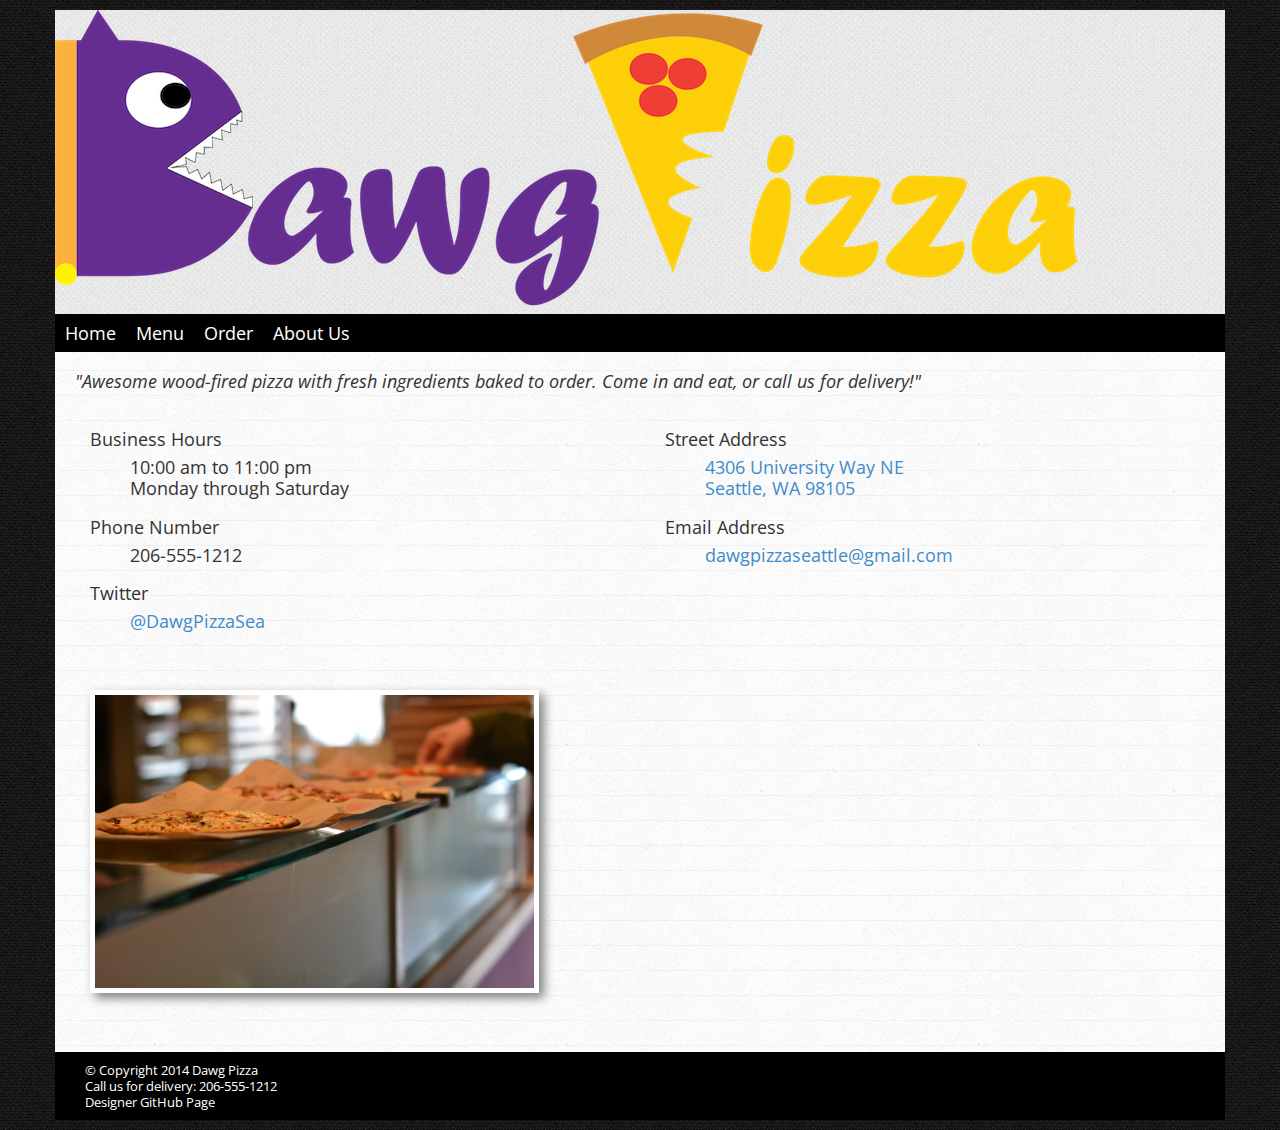
<file: index.html>
<!DOCTYPE html>
<html>
	<head>
		<link rel="stylesheet" href="css/bootstrap.min.css" media="screen">
		<link rel="stylesheet" href="css/styles.css">
		<meta name="viewport" content="width=device-width, initial-scale=1.0">
		<title>Dawg Pizza</title>
	</head>
	<body>
		<div class="container">
			<div class="header">
				<a href="index.html" class="header-link"><img src="img/logo.png" alt="logo" class="logo img-responsive"></a>
			</div>
			<nav>
				<a href="index.html">Home</a>
				<a href="menu.html">Menu</a>
				<a href="order.html">Order</a>
				<a href="about.html">About Us</a>
			</nav>

			<div class="page" itemscope itemtype="http://schema.org/Restaurant">
				<h2>"Awesome wood-fired pizza with fresh ingredients baked to order. Come in and eat, or call us for delivery!"</h2>
				<dl class="col-lg-6">
					<dt>
						Business Hours
					</dt>
					<dd itemprop="openingHours" content="Mo-Sa 10:00-23:00">
						10:00 am to 11:00 pm
						<br />
						Monday through Saturday
					</dd>

					<dt>
						Phone Number
					</dt>
					<dd itemprop="telephone">
						206-555-1212
					</dd>

					<dt>
						Twitter
					</dt>
					<dd>
						<a href="https://twitter.com/@DawgPizzaSea">@DawgPizzaSea</a>
					</dd>
				</dl>
				<dl class="col-lg-6">
					<dt>
						Street Address
					</dt>
					<dd itemprop="address" itemscope itemtype="http://schema.org/PostalAddress">
						<a href="http://goo.gl/maps/JyYM0"> 4306 University Way NE
						<br />
						Seattle, WA 98105 </a>
					</dd>

					<dt>
						Email Address
					</dt>
					<dd itemprop="email">
						<a href="mailto:dawgpizzaseattle@gmail.com">dawgpizzaseattle@gmail.com</a>
					</dd>

				</dl>
				<div class="col-lg-5">
					<img class="rightside img-responsive" src="img/pizza1.jpg" alt="pizza picture" title="Mmmm just look at those delicious pizzas!">
				</div>
				<div class="video-container col-lg-6">
					<iframe width="480" height="360" src="http://www.youtube-nocookie.com/embed/HWL__9yDu8I" frameborder="0" allowfullscreen></iframe>
				</div>
			</div>

			<div class="footer">
				<p class="footer">
					&copy; Copyright 2014 Dawg Pizza
				</p>
				<p class="footer">
					Call us for delivery: 206-555-1212
				</p>
				<p class="footer">
					<a href="https://github.com/patrickchiang" class="github">Designer GitHub Page</a>
				</p>
			</div>
		</div>
	</body>
</html>
</file>
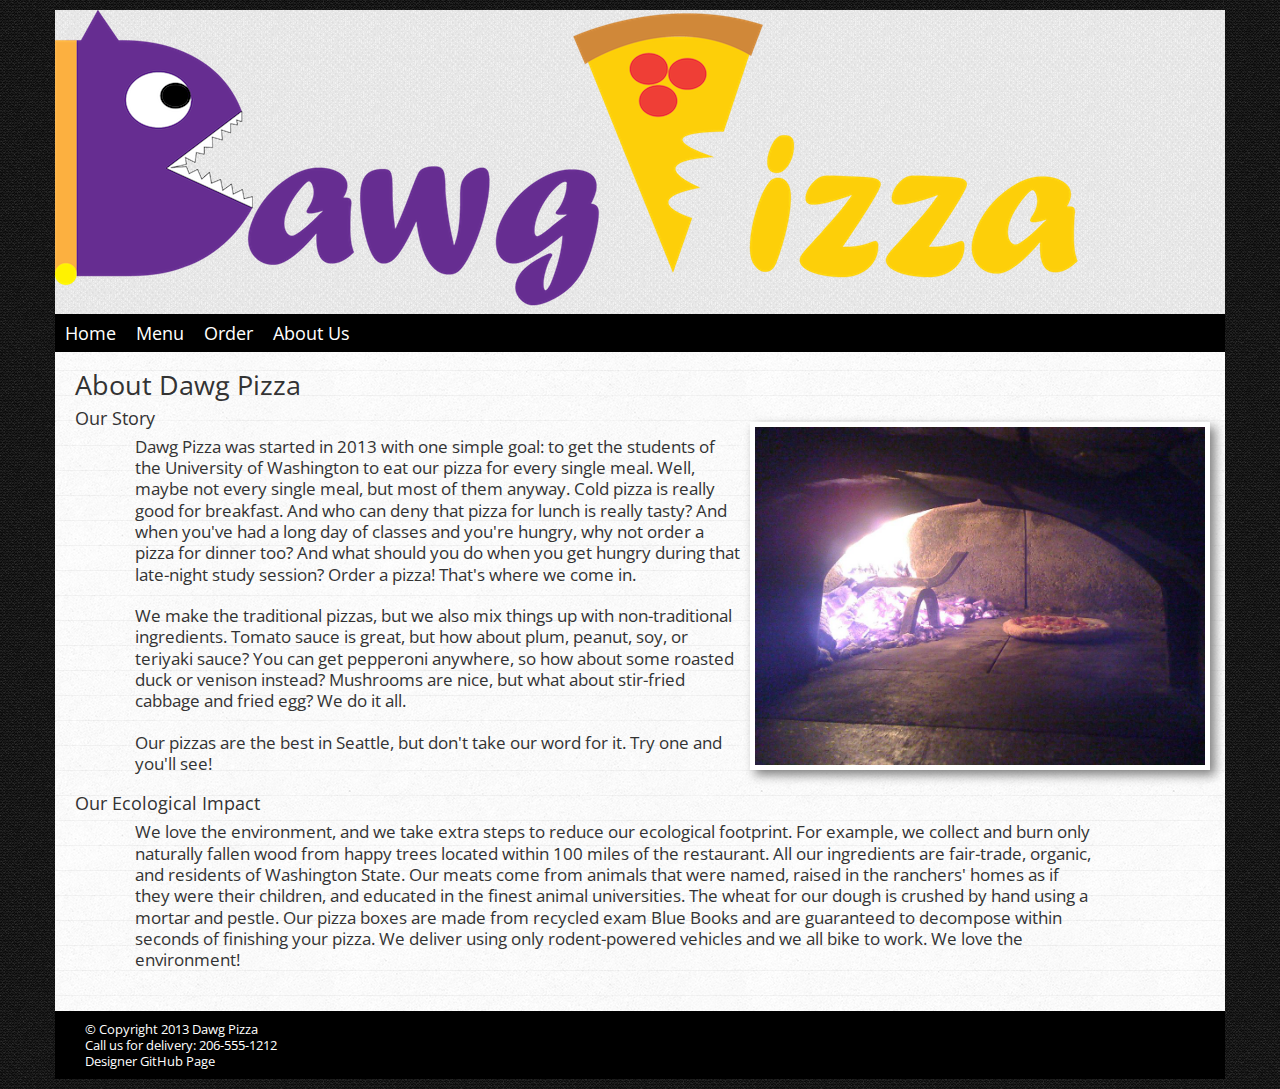
<file: about.html>
<!DOCTYPE html>
<html>
	<head>
		<link rel="stylesheet" href="css/bootstrap.min.css" media="screen">
		<link rel="stylesheet" href="css/styles.css">
		<meta name="viewport" content="width=device-width, initial-scale=1.0">
		<title>Dawg Pizza - About Us</title>
	</head>
	<body>
		<div class="container">
			<div class="header">
				<a href="index.html" class="header-link"><img src="img/logo.png" alt="logo" class="logo img-responsive"></a>
			</div>
			<nav>
				<a href="index.html">Home</a>
				<a href="menu.html">Menu</a>
				<a href="order.html">Order</a>
				<a href="about.html">About Us</a>
			</nav>

			<div class="page">
				<img class="banner img-responsive" src="img/pizza-oven.jpg" alt="pizza oven picture">
				<h3>About Dawg Pizza</h3>
				<dl>
					<dt>
						Our Story
					</dt>
					<dd>
						<p>
							Dawg Pizza was started in 2013 with one simple goal: to get the students of the University of Washington to eat our pizza for every single meal. Well, maybe not every single meal, but most of them anyway. Cold pizza is really good for breakfast. And who can deny that pizza for lunch is really tasty? And when you've had a long day of classes and you're hungry, why not order a pizza for dinner too? And what should you do when you get hungry during that late-night study session? Order a pizza! That's where we come in.
						</p>
						<p>
							We make the traditional pizzas, but we also mix things up with non-traditional ingredients. Tomato sauce is great, but how about plum, peanut, soy, or teriyaki sauce? You can get pepperoni anywhere, so how about some roasted duck or venison instead? Mushrooms are nice, but what about stir-fried cabbage and fried egg? We do it all.
						</p>
						<p>
							Our pizzas are the best in Seattle, but don't take our word for it. Try one and you'll see!
						</p>
					</dd>

					<dt>
						Our Ecological Impact
					</dt>
					<dd>
						<p>
							We love the environment, and we take extra steps to reduce our ecological footprint. For example, we collect and burn only naturally fallen wood from happy trees located within 100 miles of the restaurant. All our ingredients are fair-trade, organic, and residents of Washington State. Our meats come from animals that were named, raised in the ranchers' homes as if they were their children, and educated in the finest animal universities. The wheat for our dough is crushed by hand using a mortar and pestle. Our pizza boxes are made from recycled exam Blue Books and are guaranteed to decompose within seconds of finishing your pizza. We deliver using only rodent-powered vehicles and we all bike to work. We love the environment!
						</p>
					</dd>
				</dl>
			</div>

			<div class="footer">
				<p class="footer">
					&copy; Copyright 2013 Dawg Pizza
				</p>
				<p class="footer">
					Call us for delivery: 206-555-1212
				</p>
				<p class="footer">
					<a href="https://github.com/patrickchiang" class="github">Designer GitHub Page</a>
				</p>
			</div>
		</div>
	</body>
</html>
</file>
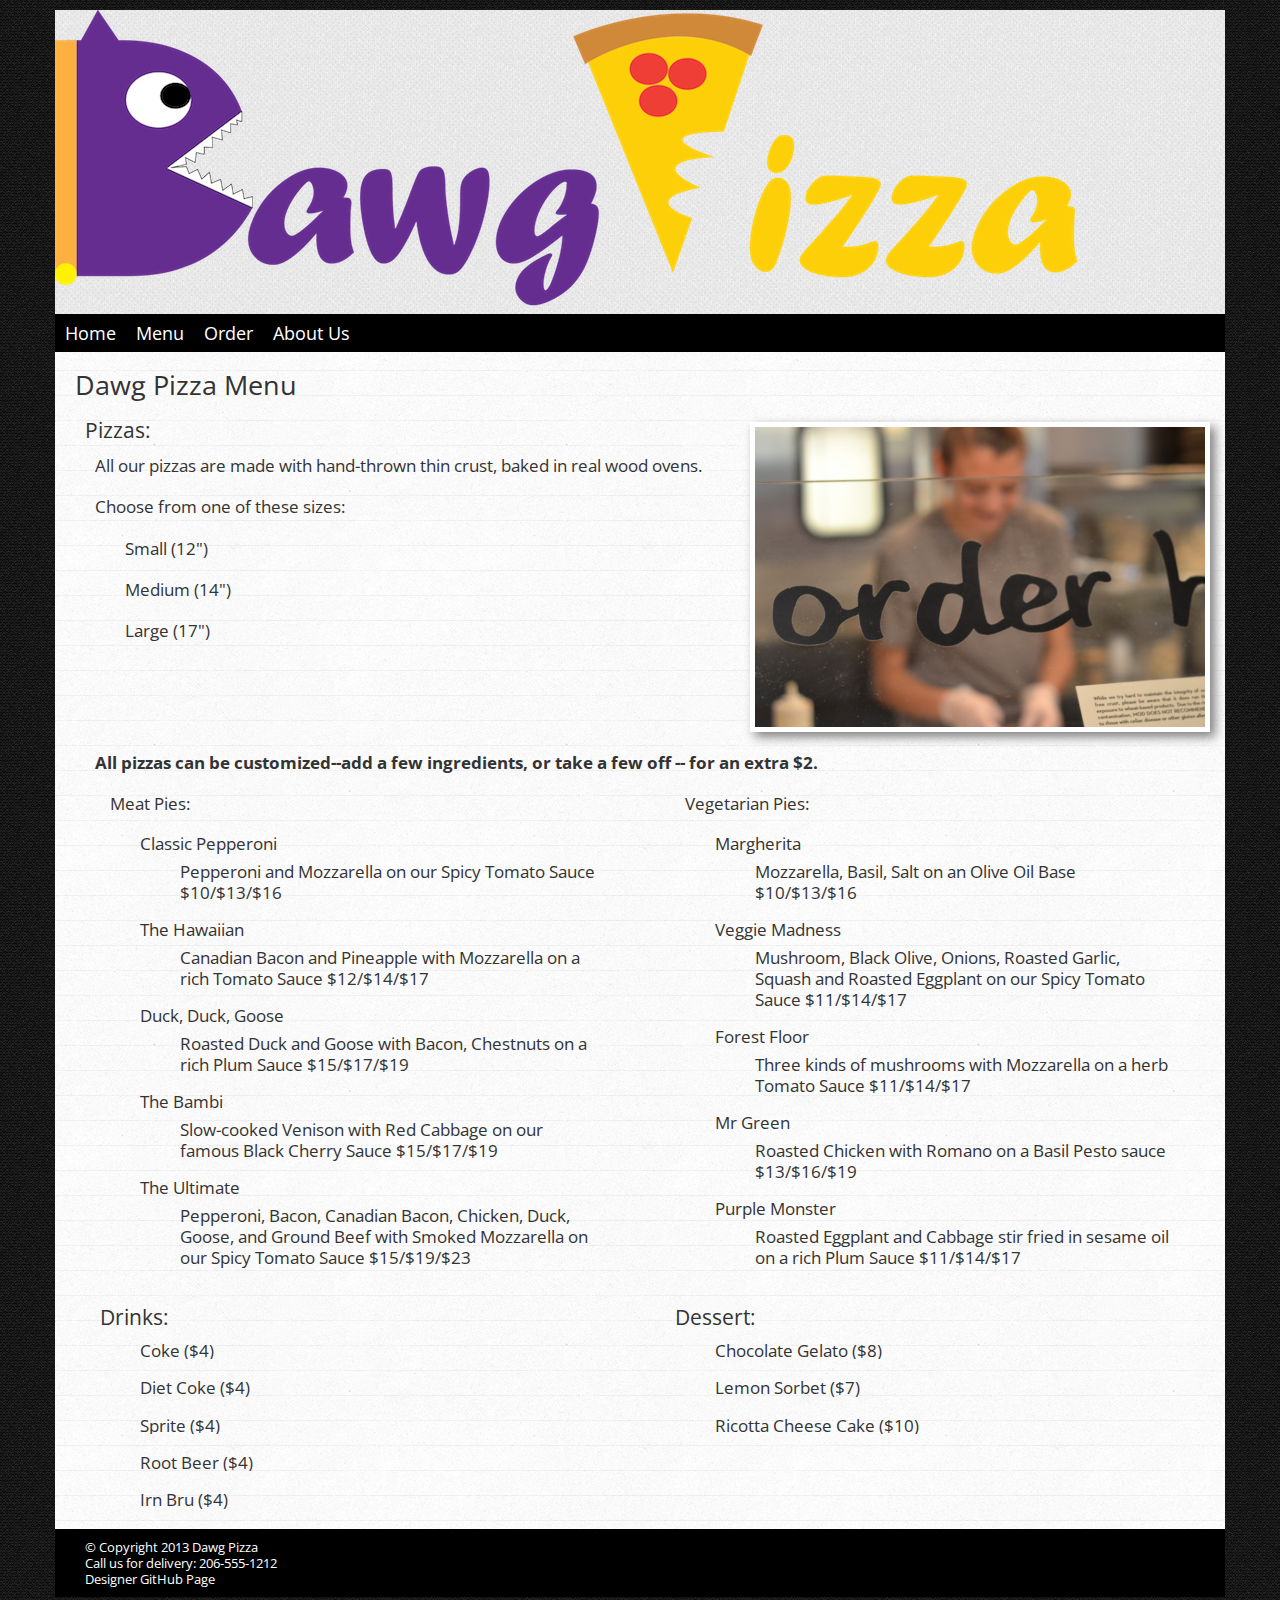
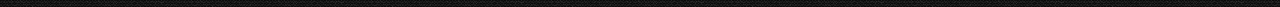
<file: menu.html>
<!DOCTYPE html>
<html>
	<head>
		<link rel="stylesheet" href="css/bootstrap.min.css" media="screen">
		<link rel="stylesheet" href="css/styles.css">
		<meta name="viewport" content="width=device-width, initial-scale=1.0">
		<title>Dawg Pizza - Menu</title>
	</head>
	<body>
		<div class="container">
			<div class="header">
				<a href="index.html" class="header-link"><img src="img/logo.png" alt="logo" class="logo img-responsive"></a>
			</div>
			<nav>
				<a href="index.html">Home</a>
				<a href="menu.html">Menu</a>
				<a href="order.html">Order</a>
				<a href="about.html">About Us</a>
			</nav>
			<div class="page">
				<img alt="pizza counter" src="img/pizza-order.jpg" class="banner" title="All pizzas can be customized--add a few ingredients, or take a few off--for an extra $2.">
				<h3>Dawg Pizza Menu</h3>
				<h4>Pizzas: </h4>
				<ul>
					<li>
						<p>
							All our pizzas are made with hand-thrown thin crust, baked in real wood ovens.
						</p>
						<p>
							Choose from one of these sizes:
						</p>
						<p class="size">
							Small (12")
						</p>
						<p class="size">
							Medium (14")
						</p>
						<p class="size">
							Large (17")
						</p>
					</li>
				</ul>
				<ul class="special">
					<li>
						<h5>All pizzas can be customized--add a few ingredients, or take a few off -- for an extra $2. </h5>
					</li>
					<li class="col-lg-6 meat">
						<p>
							Meat Pies:
						</p>
					</li>
					<li class="col-lg-6 veggie">
						<p>
							Vegetarian Pies:
						</p>
					</li>
				</ul>

				<div class="col-lg-6 drinks">
					<h4>Drinks: </h4>
				</div>
				<div class="col-lg-6 desserts">
					<h4>Dessert: </h4>
				</div>

			</div>
			<div class="footer">
				<p class="footer">
					&copy; Copyright 2013 Dawg Pizza
				</p>
				<p class="footer">
					Call us for delivery: 206-555-1212
				</p>
				<p class="footer">
					<a href="https://github.com/patrickchiang" class="github">Designer GitHub Page</a>
				</p>
			</div>
		</div>
		<script src="js/jquery-2.0.3.min.js"></script>
		<script src="js/menu.js"></script>
		<script src="js/food.js"></script>
	</body>
</html>
</file>
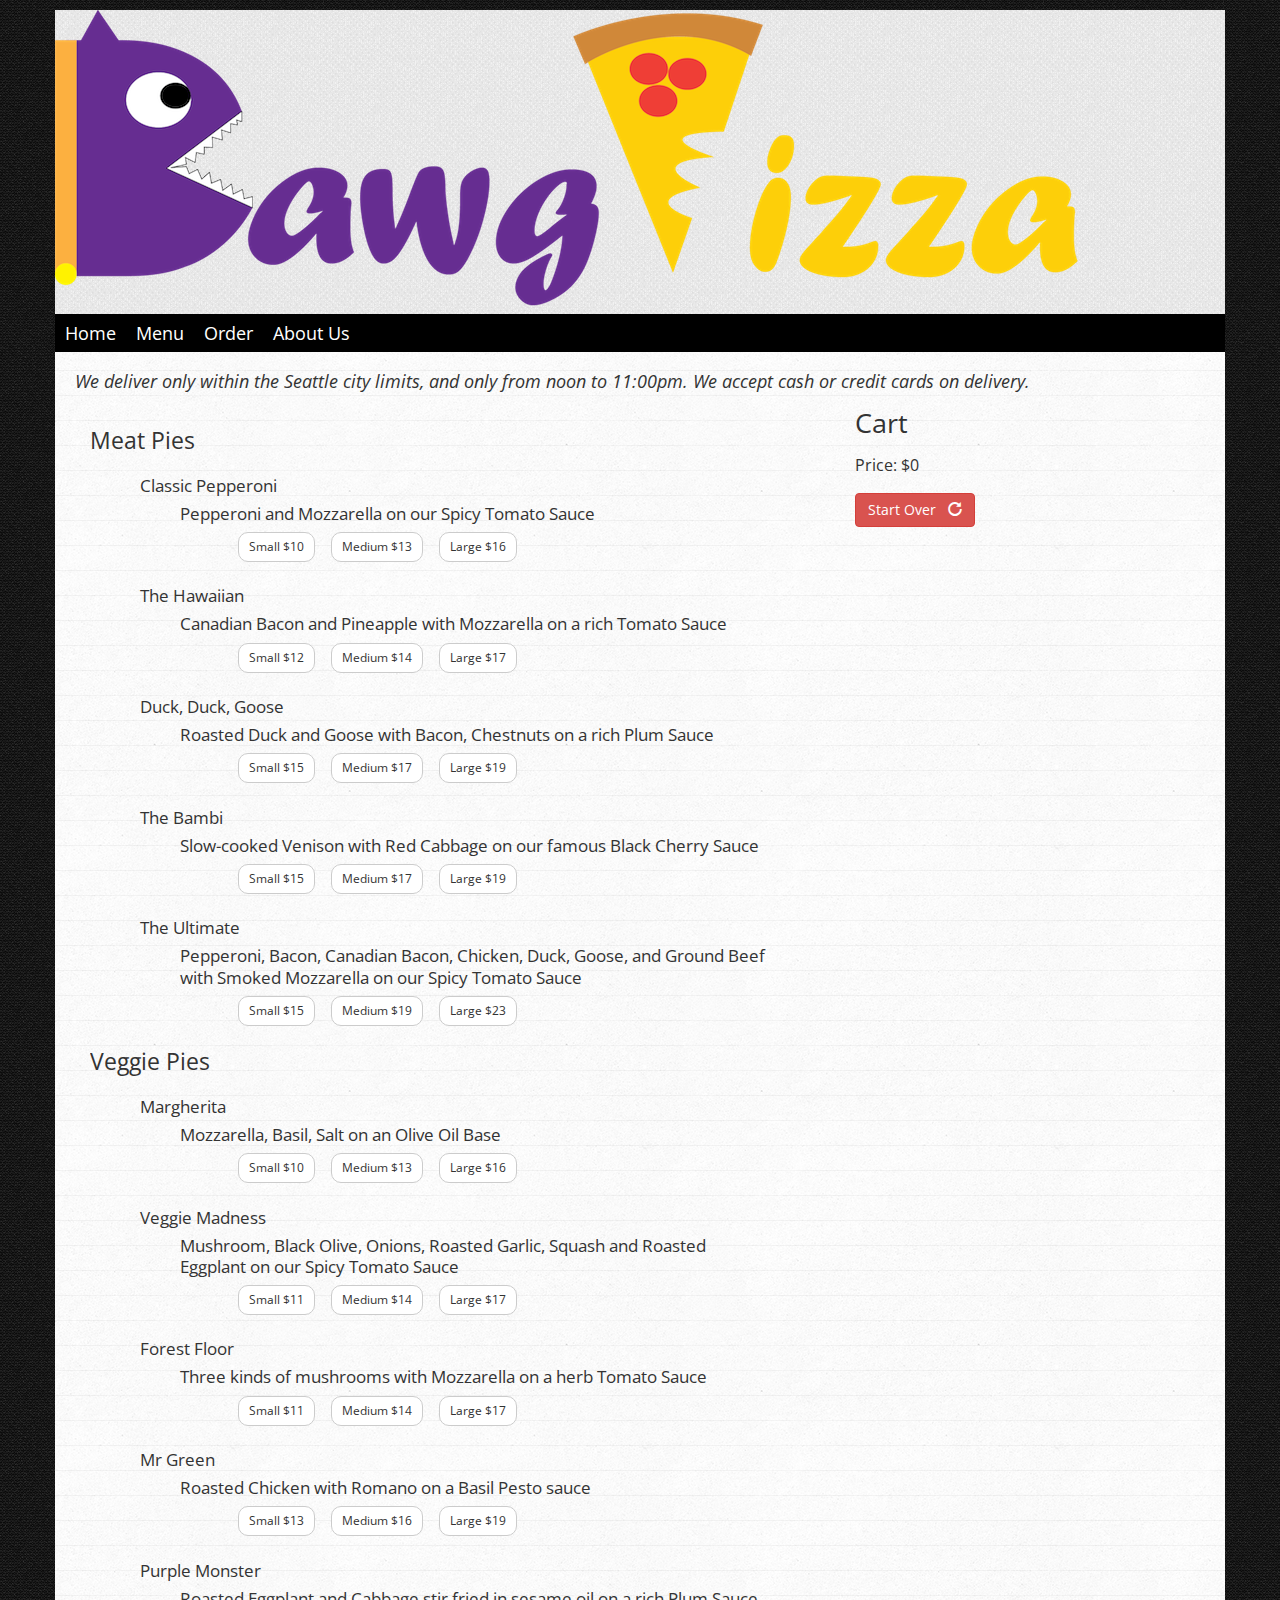
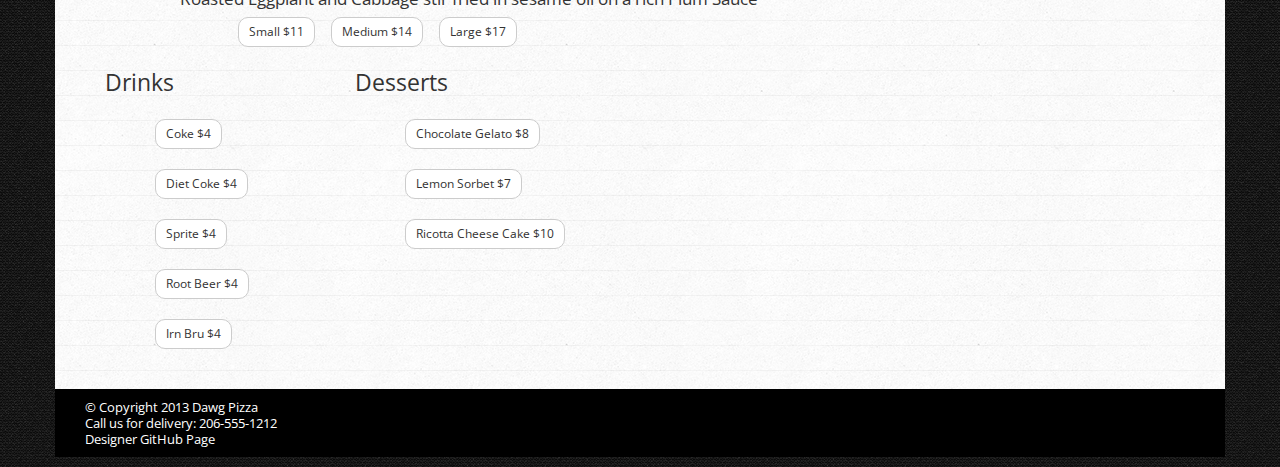
<file: order.html>
<!DOCTYPE html>
<html>
	<head>
		<link rel="stylesheet" href="css/bootstrap.min.css" media="screen">
		<link rel="stylesheet" href="css/styles.css">
		<meta name="viewport" content="width=device-width, initial-scale=1.0">
		<title>Dawg Pizza - Order</title>
	</head>
	<body>
		<div class="container">
			<div class="header">
				<a href="index.html" class="header-link"><img src="img/logo.png" alt="logo" class="logo img-responsive"></a>
			</div>
			<nav>
				<a href="index.html">Home</a>
				<a href="menu.html">Menu</a>
				<a href="order.html">Order</a>
				<a href="about.html">About Us</a>
			</nav>

			<h2 class="page">We deliver only within the Seattle city limits, and only from noon to 11:00pm. We accept cash or credit cards on delivery.</h2>

			<div class="page col-lg-8">
				<ul class="meat">
					<h6>Meat Pies</h6>
				</ul>
				<ul class="veggie">
					<h6>Veggie Pies</h6>
				</ul>
				<ul class="drinks col-lg-4">
					<h6>Drinks</h6>
				</ul>
				<ul class="desserts col-lg-4">
					<h6>Desserts</h6>
				</ul>
			</div>

			<div class="page cart">
				<h3>Cart</h3>
				<button type="button" class="btn btn-default template cart-item"></button>
			</div>
			<div class="pricetag page">
				Price: $<span class="cart-price">0</span>
				<div class="minimum"></div>
			</div>
			<div class="page submit-order">
				<button type="button" class="btn btn-danger btn-lrg clear-cart">
					Start Over <span class="glyphicon glyphicon-repeat"></span>
				</button>
				<button type="button" class="btn btn-primary btn-lrg submit-order-btn">
					Checkout <span class="glyphicon glyphicon-shopping-cart"></span>
				</button>
			</div>

			<div class="footer">
				<p class="footer">
					&copy; Copyright 2013 Dawg Pizza
				</p>
				<p class="footer">
					Call us for delivery: 206-555-1212
				</p>
				<p class="footer">
					<a href="https://github.com/patrickchiang" class="github">Designer GitHub Page</a>
				</p>
			</div>
		</div>

		<div class="modal fade" id="submitOrderForm" tabindex="-1" role="dialog" aria-labelledby="myModalLabel" aria-hidden="true">
			<div class="modal-dialog">
				<div class="modal-content">
					<div class="modal-header">
						<button type="button" class="close" data-dismiss="modal" aria-hidden="true">
							&times;
						</button>
						<h4 class="modal-title" id="modalTitle">Where do you live?</h4>
					</div>
					<div class="modal-body">
						<form method="post" action="http://dawgpizza.com/orders/" class="address-form">
							<div class="form-group">
								<label for="name">Name</label>
								<input type="text" class="form-control form-name" placeholder="Name" required>
							</div>
							<div class="form-group">
								<label for="address">Address</label>
								<input type="text" class="form-control form-line1" placeholder="Line 1" required>
								<input type="text" class="form-control form-line2" placeholder="Line 2">
							</div>
							<div class="row">
								<div class="form-group col-xs-3">
									<label for="zip">Zip Code</label>
									<input type="number" class="form-control form-zip" min="10000" max="99999" placeholder="Zip Code" required>
								</div>
								<div class="form-group col-xs-6">
									<label for="phone">Phone Number</label>
									<input type="text" class="form-control form-phone" placeholder="Phone Number" required>
								</div>
							</div>
							<input type="hidden" name="cart" id="jsonForm"/>
							<button type="submit" class="hidden-submit"></button>
						</form>
					</div>
					<div class="modal-footer">
						<button type="button" class="btn btn-default" data-dismiss="modal">
							Close
						</button>
						<button type="button" class="btn btn-primary finalSubmitButton">
							Submit Order
						</button>
					</div>
				</div>
			</div>
		</div>

		<script src="js/jquery-2.0.3.min.js"></script>
		<script src="js/bootstrap.min.js"></script>
		<script src="js/order.js"></script>
		<script src="js/menu.js"></script>
		<script src="js/Models.js"></script>
	</body>
</html>
</file>
<file: css/styles.css>
/* Google web fonts 'Open Sans' (italic and normal) and 'Boogaloo' */
@import url(http://fonts.googleapis.com/css?family=Open+Sans:400italic,400,300,700);
@import url(http://fonts.googleapis.com/css?family=Lily+Script+One);

/* reset CSS file to reset browser default styling to a consistent starting point */
@import url(reset.css);

body {
	font-family: 'Open Sans', sans-serif;
	font-size: 18px;
	padding: 10px;
	background-image: url('../img/binding_dark.png');
}

.header {
	overflow: hidden;
	background-image: url('../img/cloth_alike.png');
}

.logo {
	float: left;
}

.container {
	background-image: url('../img/linedpaper.png');
	width: 95%;
	margin: 0 auto;
	padding: 0px;
}

nav, .footer {
	background-color: black;
	overflow: hidden;
}

nav a {
	background-color: black;
	transition: background-color 0.3s;
}

nav a:visited, nav a:link, nav a:hover {
	float: left;
	color: white;
	text-decoration: none;
	padding: 10px;
}

nav a:hover {
	background-color: gray;
}

.page {
	margin: 20px;
	margin-right: 0px;
}

h2 {
	font-style: italic;
	clear: both;
	margin-bottom: 30px;
}

dl {
	margin-top: 10px;
	margin-bottom: 40px;
}

dt {
	margin-bottom: 0.5em;
}

dd {
	margin-left: 40px;
	margin-bottom: 1em;
	width: 85%;
	line-height: 16pt;
}

.rightside {
	padding: 0px;
	box-shadow: 5px 5px 10px gray;
	border: white solid 5px;
	clear: both;
}

.col-lg-5 {
	clear: both;
}

h3 {
	font-size: 20pt;
}

h4 {
	font-size: 16pt;
	margin-left: 10px;
	margin-top: 20px;
	margin-bottom: 15px;
}

h5, p, .size {
	font-size: 13pt;
	margin-left: 20px;
	margin-bottom: 20px;
	line-height: 16pt;
}

h5 {
	font-weight: bold;
}

h6 {
	font-size: 17pt;
	margin-bottom: 24px;
}

ul {
	overflow: hidden;
}

.size {
	margin-left: 50px;
}

.indent {
	margin-top: 0px;
	margin-left: 50px;
	font-size: 13pt;
	margin-bottom: 0px;
}

.sides {
	margin-bottom: 20px;
}

.banner {
	width: 40%;
	margin-right: 15px;
	margin-bottom: 20px;
	margin-top: 50px;
	margin-left: 10px;
	box-shadow: 5px 5px 10px gray;
	border: white solid 5px;
	float: right;
}

.special {
	clear: both;
}

.footer {
	padding: 10px;
	color: white;
	clear: both;
}

p.footer {
	padding: 0px;
	font-size: 10pt;
	margin-bottom: 0px;
	margin-top: 0px;
	line-height: 12pt;
}

.github {
	text-decoration: none;
	color: white;
}

.github:hover {
	text-decoration: underline;
}

.indent button.order.btn.btn-default {
	background-color: white;
	border-radius: 10px;
}

.pizzas {
	margin: 8px;
}

.submit-order {
	margin-top: 0px;
}

.submit-order-btn {
	display: none;
}

.glyphicon {
	margin-left: 8px;
}

.cart-item {
	margin-top: 20px;
	display: block;
}

.col-lg-3 {
	float: right;
}

.minimum {
	color: red;
	font-size: 8pt;
	margin-top: 10px;
}

.pricetag {
	font-size: 12pt;
}

.modal-body .form-control {
	margin-bottom: 3px;
}

.template, .hidden-submit {
	display: none;
}

@media screen and (max-width: 1170px) {
	.video-container {
		position: relative;
		padding-bottom: 56.25%;
		padding-top: 30px;
		height: 0;
		overflow: hidden;
	}

	.video-container iframe, .video-container object, .video-container embed {
		position: absolute;
		top: 0;
		left: 0;
		width: 100%;
		height: 100%;
	}
}

@media screen and (max-width: 800px) {
	.banner {
		margin-top: 0px;
		width: 100%;
	}
}
</file>
